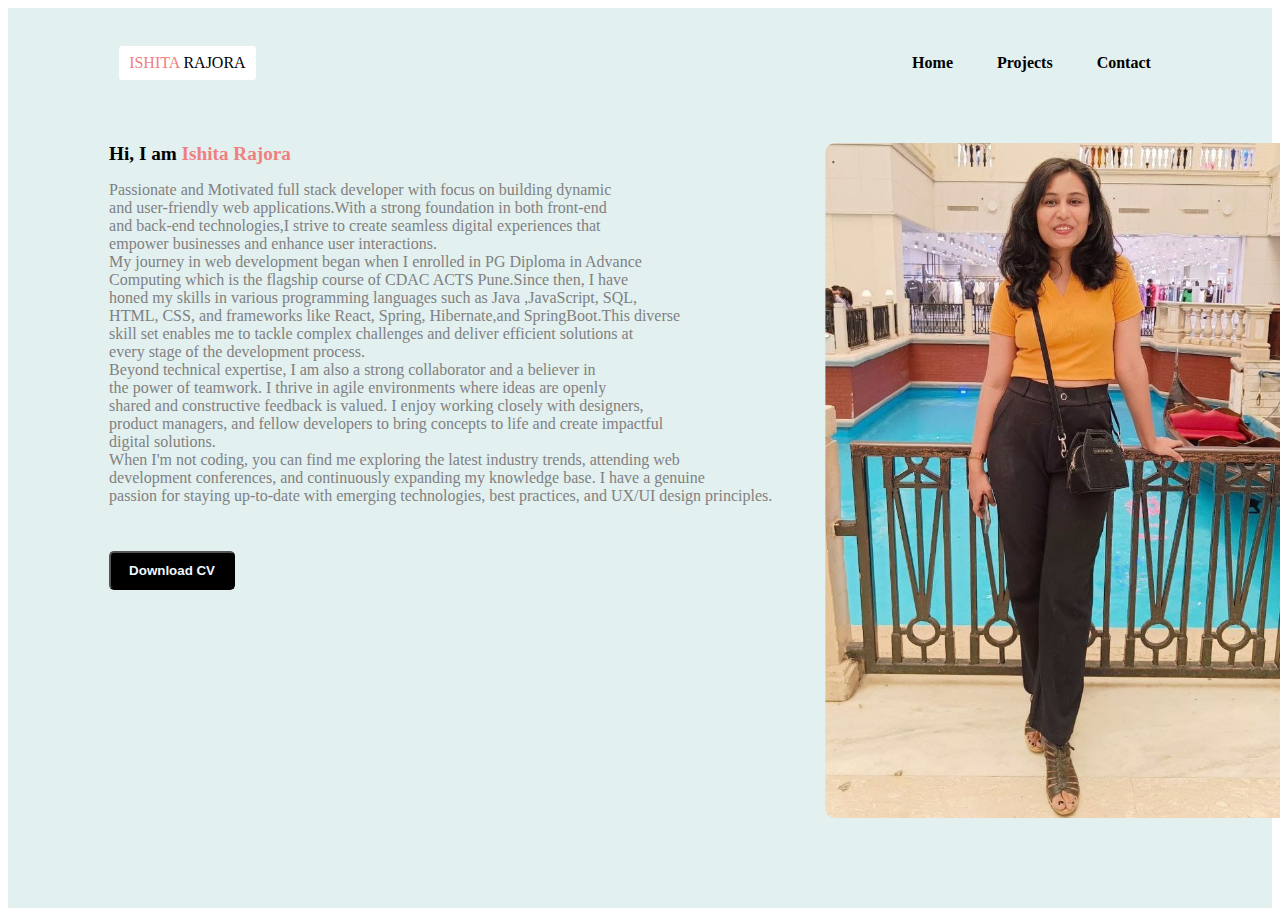
<file: index.html>
<!DOCTYPE html>
<html lang="en">
<head>
    <meta charset="UTF-8">
    <meta http-equiv="X-UA-Compatible" content="IE=edge">
    <meta name="viewport" content="width=device-width, initial-scale=1.0">
    <title>Portfolio Web Design</title>
    <link rel="stylesheet" href="style.css">
</head>
<body>
    <div class="hero">
        <nav>
            <div class="logo" > <span>ISHITA </span>RAJORA</div>
            <ul>
                <li><a href="/" >Home</a></li>
                <li><a href="/project.html" target="_blank" >Projects</a></li>
                <li><a href="/contact.html" target="_blank">Contact</a></li>
            </ul>
        </nav>
        <div class="details">
            <h1>Hi, I am <span>Ishita Rajora</span></h1>
            <p> Passionate and Motivated full stack developer with focus on building dynamic<br>
                and user-friendly web applications.With a strong foundation in both front-end <br>
                and back-end technologies,I strive to create seamless digital experiences that <br>
                empower businesses and enhance user interactions.<br>
                My journey in web development began when I enrolled in PG Diploma in Advance<br>
                Computing which is the flagship course of CDAC ACTS Pune.Since then, I have<br>
                honed my skills in various  programming languages such as Java ,JavaScript, SQL,<br>
                HTML, CSS, and frameworks like React, Spring, Hibernate,and SpringBoot.This diverse<br>
                skill set enables me to tackle complex challenges and deliver efficient solutions at<br>
                every stage of the development process.<br> 
                Beyond technical expertise, I am also a strong collaborator and a believer in<br>
                the power of teamwork. I thrive in agile environments where ideas are openly<br>
                shared and constructive feedback is valued. I enjoy working closely with designers,<br>
                product managers, and fellow developers to bring concepts to life and create impactful<br>
                digital solutions.<br>
                When I'm not coding, you can find me exploring the latest industry trends, attending web<br>
                development conferences, and continuously expanding my knowledge base. I have a genuine<br>
                passion for staying up-to-date with emerging technologies, best practices, and UX/UI design principles.
            </p>
            <a href="cv/Ishita_Resume_Updated.pdf" target="_blanks"><button>Download CV</button></a>
    
        </div>
        <div class="images">
            <img src="img/pic.jpg" class="girl">

        </div>
    </div>
    
    
</body>
</html>
</file>
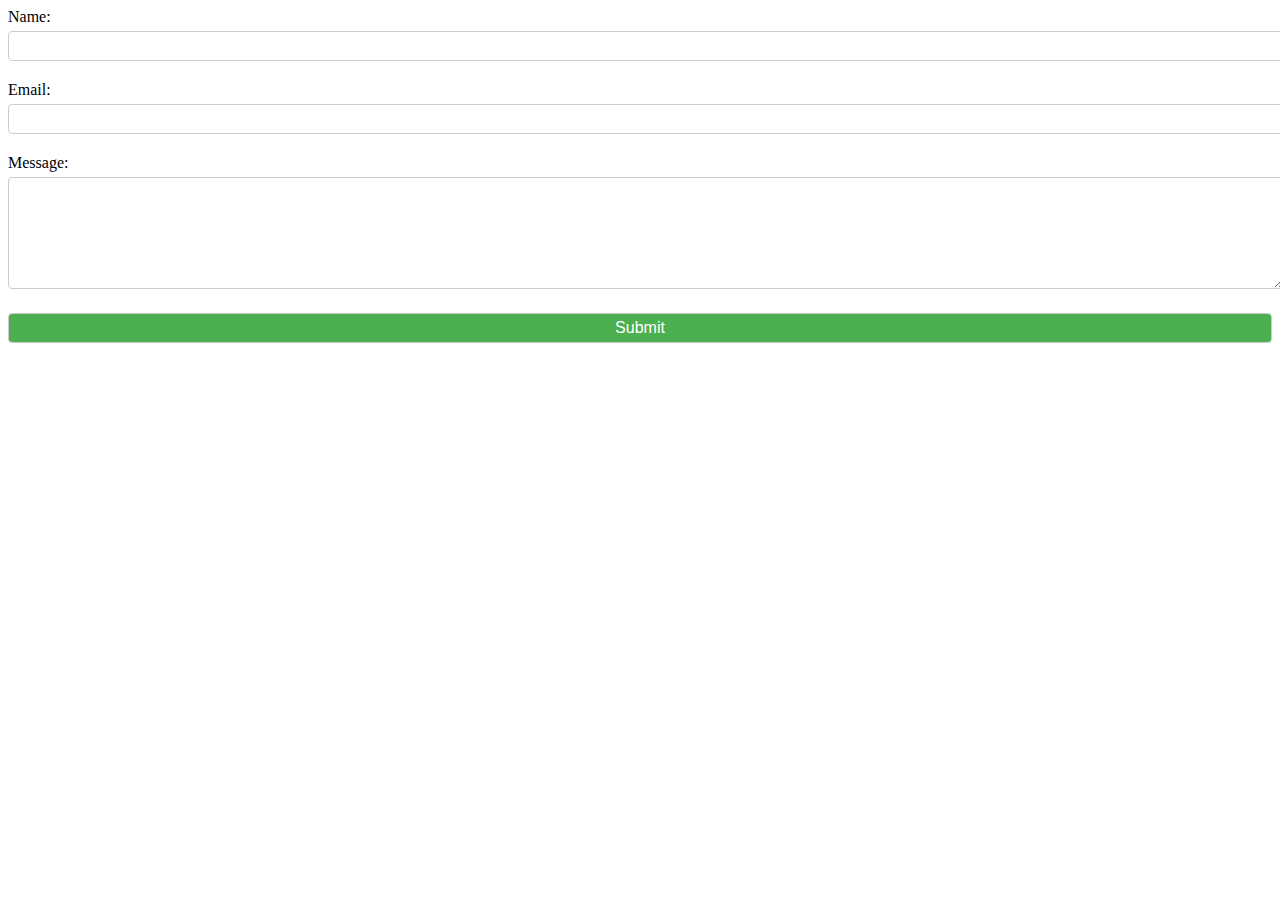
<file: contact.html>
<!DOCTYPE html>
<html lang="en">
<head>
    <meta charset="UTF-8">
    <meta http-equiv="X-UA-Compatible" content="IE=edge">
    <meta name="viewport" content="width=device-width, initial-scale=1.0">
    <title>Contact Me</title>
    <style>
        .form-group {
    margin-bottom: 20px;
  }

  .form-group label {
    display: block;
    margin-bottom: 5px;
  }

  .form-group input,
  .form-group textarea {
    width: 100%;
    padding: 5px;
    font-size: 16px;
    border-radius: 4px;
    border: 1px solid #ccc;
  }

  .form-group textarea {
    resize: vertical;
    height: 100px;
  }

  .form-group input[type="submit"] {
    background-color: #4CAF50;
    color: white;
    cursor: pointer;
  }
    </style>
</head>
<body>
    <div class="contactform">
        <form>
            <div class="form-group">
                <label for="name">Name:</label>
                <input type="text" id="name" name="name" required>
              </div>
              <div class="form-group">
                <label for="email">Email:</label>
                <input type="email" id="email" name="email" required>
              </div>
              <div class="form-group">
                <label for="message">Message:</label>
                <textarea id="message" name="message" required></textarea>
              </div>
              <div class="form-group">
                <input type="submit" value="Submit">
              </div>
        </form>
    </div>
    
</body>
</html
</file>
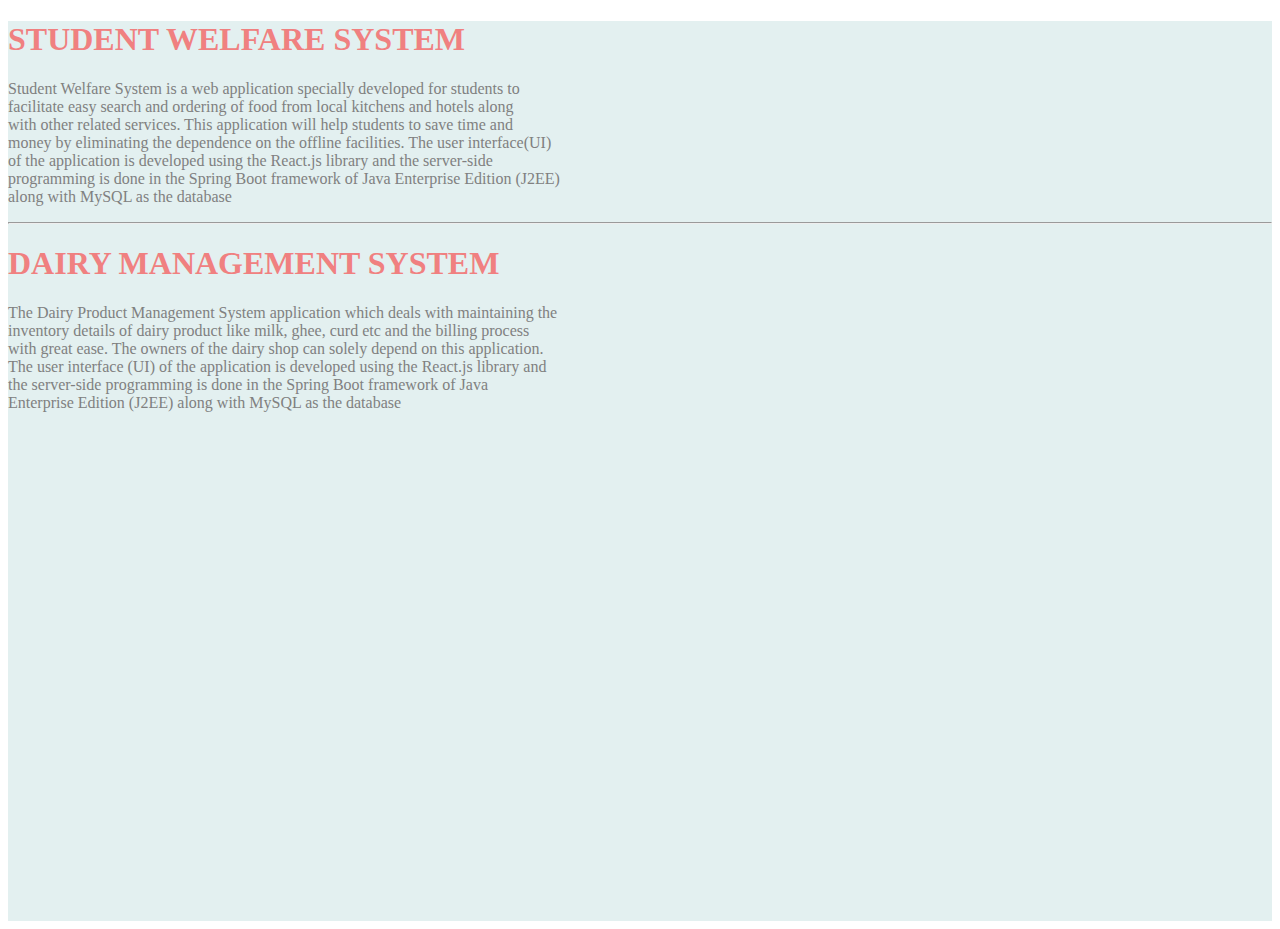
<file: project.html>
<!DOCTYPE html>
<html lang="en">
<head>
    <meta charset="UTF-8">
    <meta http-equiv="X-UA-Compatible" content="IE=edge">
    <meta name="viewport" content="width=device-width, initial-scale=1.0">
    <title>Project Details</title>
    <style>
        .project{
            position: relative;
            width: 100%;
            height: 100vh;
            background-color: rgb(227, 240, 240);
        }
        p{
            color: gray;
            font-size:medium;
            align-items: center;
        }
        h1{
            color:lightcoral;
            font-family: cursive;
            align-items: center;
            font-weight: bold;
        }
    </style>
</head>
<body>
    <div class="project">
        <div class="first">
            <h1>STUDENT WELFARE SYSTEM</h1>
            <p>Student Welfare System is a web application specially developed for students to<br>
               facilitate easy search and ordering of food from local kitchens and hotels along <br>
               with other related services. This application will help students to save time and<br>
               money by eliminating the dependence on the offline facilities. The user interface(UI)<br>
               of the application is developed using the React.js library and the server-side<br>
               programming is done in the Spring Boot framework of Java Enterprise Edition (J2EE)<br>
               along with MySQL as the database</p>

        </div>
        <hr>
        <div class="second">
            <h1>DAIRY MANAGEMENT SYSTEM</h1>
            <p>The Dairy Product Management System application which deals with maintaining the<br>
                inventory details of dairy product like milk, ghee, curd etc and the billing process<br>
                with great ease. The owners of the dairy shop can solely depend on this application.<br>
                The user interface (UI) of the application is developed using the React.js library and<br>
                the server-side programming is done in the Spring Boot framework of Java<br>
                Enterprise Edition (J2EE) along with MySQL as the database
            </p>

        </div>

    </div>
</body>
</html>
</file>
<file: style.css>
.hero{
    position: relative;
    width: 100%;
    height: 100vh;
    background-color: rgb(227, 240, 240);
}

nav{
    display: flex;
    width: 84%;
    margin: auto;
    padding: 20px 0;
    align-items:center;
    justify-content: space-between;

}

nav ul li{
    display: inline-block;
    list-style: none;
    margin: 10px 20px;
}

nav ul li a{
    text-decoration: none;
    color: rgb(0, 0, 0);
    font-weight: bold;
}

nav ul li a:hover{
    color:lightcoral;
}

.details{
    margin-left: 8%;
    margin-top: 2%;
}

.details h1{
    font-size:larger;
    color:black
}

span{
    color: lightcoral;
    font-family: cursive;
}

.details p{
    color: gray;
    font-size:medium;
}

.details a{
    /* background: black;
    padding: 10px 18px;
    text-decoration: none;
    font-weight: bold;
    color: aliceblue;
    display: inline-block;
    margin: 30px 0px;
    border-radius: 5px; */
}

.details a:hover{
    color: lightcoral;
}

.logo{
    background: white;
    padding: 8px 10px;
    text-decoration: solid;
    display: inline-block;
    margin: 10px 10px;
    border-radius: 3px;
}

.images img{
    height: 75%;
    position:absolute;
    left: 65%;
    bottom: 10%;
    transition: bottom 1s,left 1s;
    transform: translateX(-1%);
    text-align: right;
    border-radius: 10px;
     
}

button{
    background: black;
    padding: 10px 18px;
    text-decoration: none;
    font-weight: bold;
    color: aliceblue;
    display: inline-block;
    margin: 30px 0px;
    border-radius: 5px;
}

button:hover{
    color: lightcoral;
}

  .form-group {
    margin-bottom: 20px;
  }

  .form-group label {
    display: block;
    margin-bottom: 5px;
  }

  .form-group input,
  .form-group textarea {
    width: 100%;
    padding: 5px;
    font-size: 16px;
    border-radius: 4px;
    border: 1px solid #ccc;
  }

  .form-group textarea {
    resize: vertical;
    height: 100px;
  }

  .form-group input[type="submit"] {
    background-color: #4CAF50;
    color: white;
    cursor: pointer;
  }

  .form-group input[type="submit"]:hover {
    background-color: #45a049;
  }
</file>
